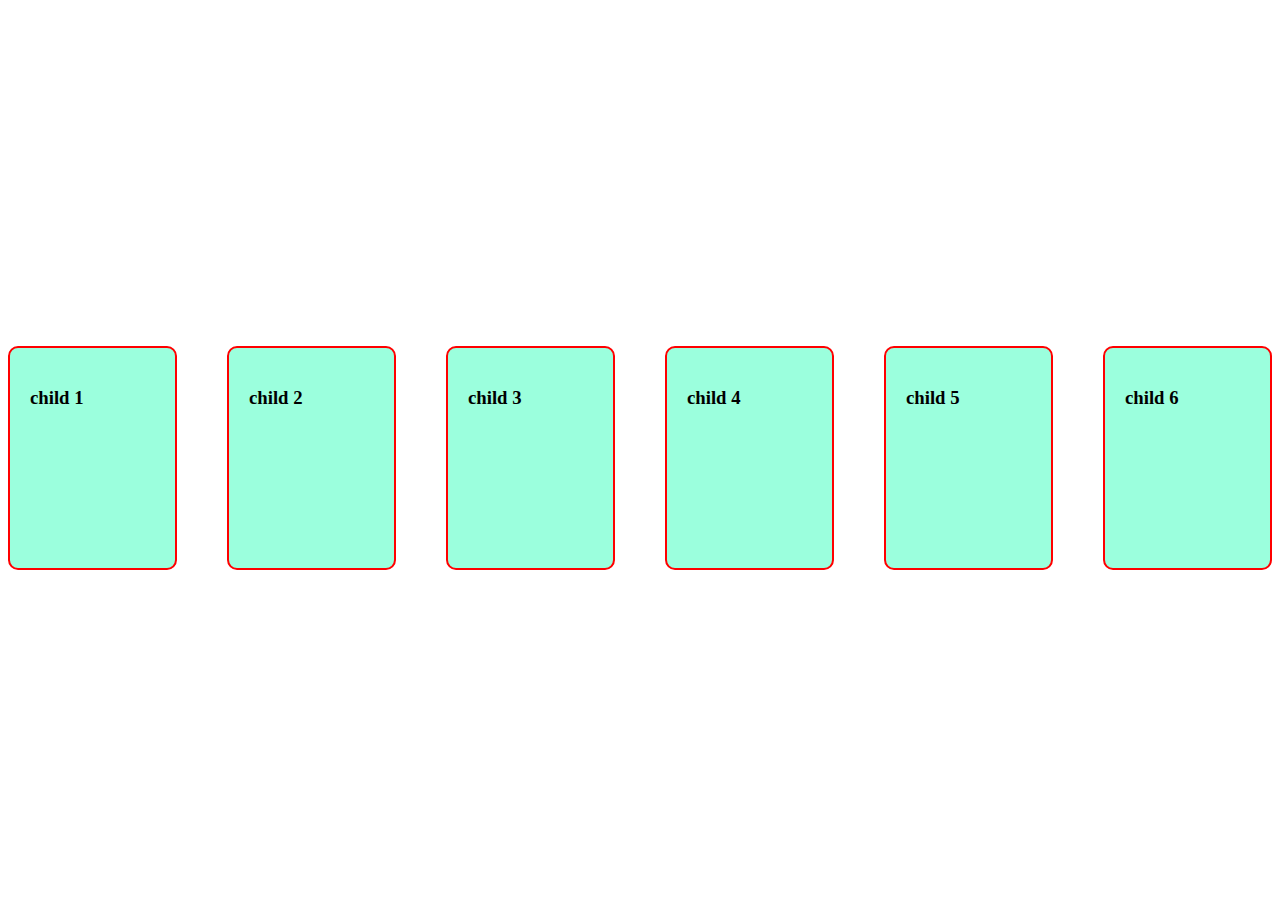
<file: flex.html>
<!DOCTYPE html>
<html lang="en">
<head>
    <meta charset="UTF-8">
    <meta name="viewport" content="width=device-width, initial-scale=1.0">
    <title>FLEXBOX</title>
    <style>
       .child{

        border : 2px solid #ff0000;
        background-color: #7fffd4c8;
        background-position: 10px;
        border-radius: 10px;
        padding: 20px;
        width: 600px;
        height: 20vh;
        
        }
        .parent{
            display:flex;
            justify-content:space-around;
            align-items:center;
            height: 100vh;
            gap: 50px;
            flex-direction:row;
            
           /* flex-wrap: wrap;*/
        }
         </style>
</head>
<body>
    <div class ="parent">
        <div class ="child">
            <h3>child 1</h3>
        </div>
        <div class ="child">
            <h3>child 2</h3>
        </div>
        <div class ="child">
            <h3>child 3</h3>
        </div>
        <div class ="child">
            <h3>child 4</h3>
        </div>
        <div class ="child">
            <h3>child 5</h3>
        </div>
        <div class ="child">
            <h3>child  6</h3>
        </div>

    </div> 
</body>
</html>
</file>
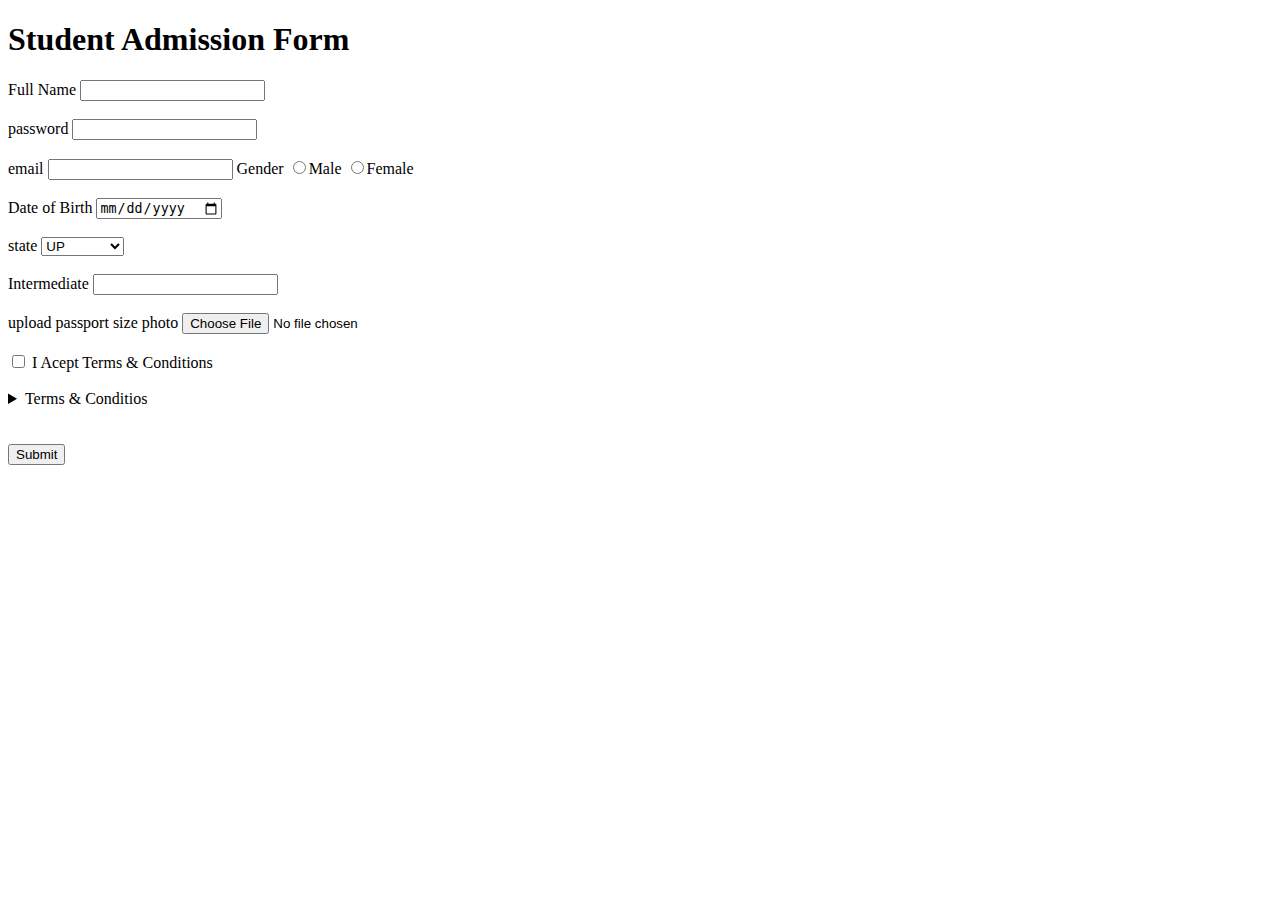
<file: form.html>
<!DOCTYPE html>
<html lang="en">

<head>
    <meta charset="UTF-8">
    <meta name="viewport" content="width=device-width, initial-scale=1.0">
    <title>Student Admission Form </title>
</head>

<body>
    <h1>Student Admission Form </h1>
    <form>
        <label> Full Name </label>
        <input type="text" required minlength="5">
        <br><br>
        <label> password </label>
        <input type="password">
        <br><br>
        <label for="">email</label>
        <input type="email" required>

        <label> Gender</label>
        <input type="radio" name="Gender">Male
        <input type="radio" name="Gender">Female
        <br><br>
        <label> Date of Birth </label>
        <input type="date">
        <br><br>
        <label>state</label>
        <select>
            <option> UP </option>
            <option> Delhi </option>
            <option> MP </option>
            <option> Assam </option>
            <option> Bihar </option>
            <option> Chennai </option>
            <option> Tamilnadu</option>
        </select>
        <br><br>
        <label>
            Intermediate
        </label>
        <input type="text" list="Board">
        <datalist id="Board">
            <option>CBSE Board </option>
            <option>ISC Board </option>
            <option> UP Board </option>
            <option> Bihar Board </option>
        </datalist>
        <br><br>
        <label for="">
            upload passport size photo
        </label>
        <input type="file" >
        <br><br>
        <input type="checkbox" required>
        <label for=""> I Acept Terms & Conditions </label>
    



        <br><br>
        <details>
            <summary>Terms & Conditios</summary>
            <p>Lorem ipsum dolor sit amet consectetur adipisicing elit. Quibusdam sunt ratione, dicta harum odio quis
                animi quo, exercitationem corrupti minima ab quod quaerat natus delectus. Obcaecati voluptatum, debitis
                recusandae repellendus deserunt nulla perspiciatis voluptates eaque ipsum sapiente architecto similique,
                possimus beatae error eveniet distinctio voluptatem? Laboriosam, modi. Commodi, veniam doloremque?</p>
        </details>
        <br><br>
        <button>Submit</button>
    </form>

</body>

</html>
</file>
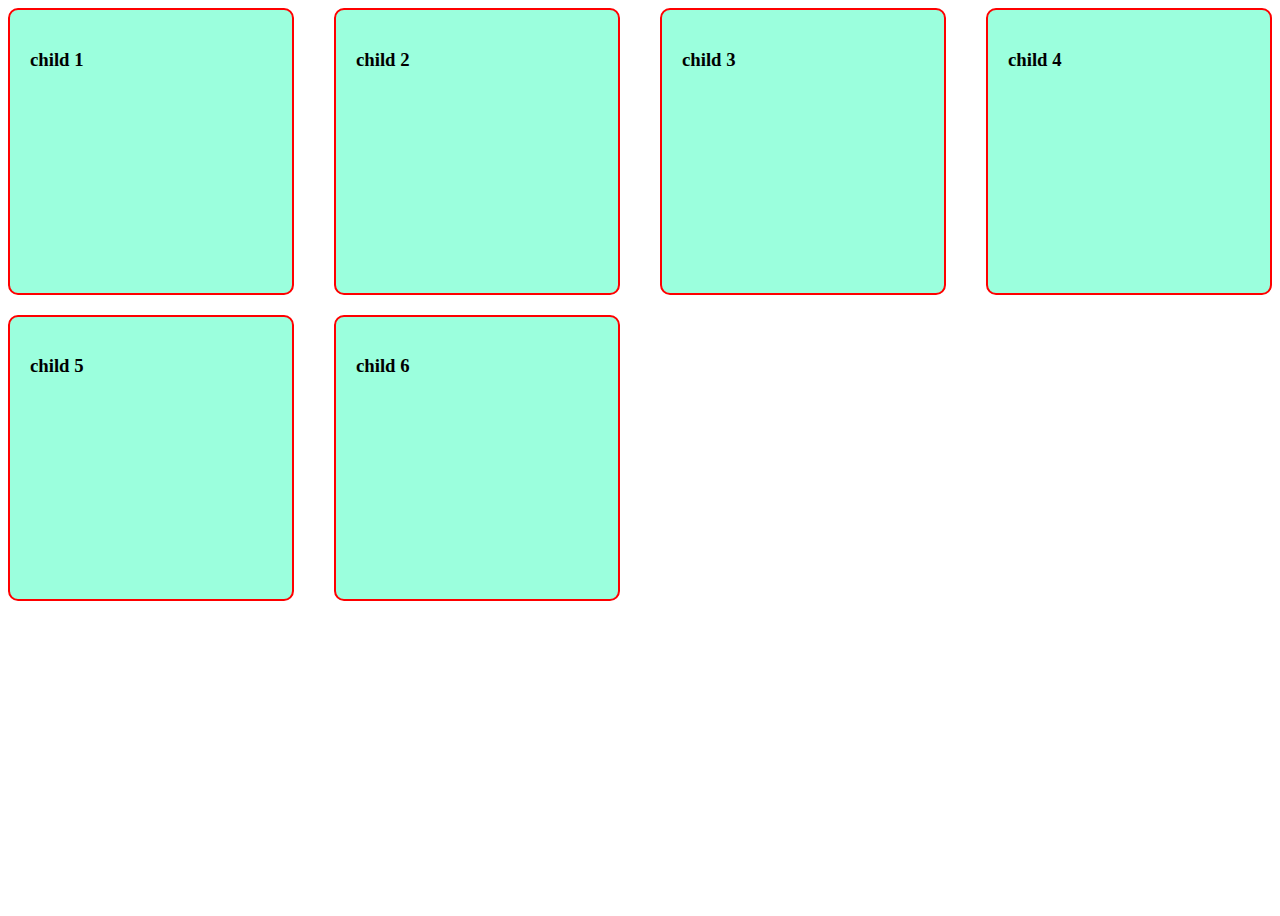
<file: grid.html>
<!DOCTYPE html>
<html lang="en">
<head>
    <meta charset="UTF-8">
    <meta name="viewport" content="width=device-width, initial-scale=1.0">
    <title>GRIDLAYOUT</title>
</head>
<style>
    .parent{
        display: grid;
       /* grid-template-columns: 200px 300px 150px;*/
       
        grid-template-columns: repeat(4,1fr);
        grid-template-rows: 1fr 1fr 1fr;
        column-gap: 40px;
        row-gap: 20px;
        height: 100vh;
    }
    @media screen and (max-width:1200px)     
    {
        .parent {
            grid-template-columns: 1fr 1fr;

        }        
    }
    @media screen and (max-width :800px) 
    {
        .parent {
            grid-template-columns: 100%;

        }        
    }
    .child{
        border : 2px solid #ff0000;
        background-color: #7fffd4c8;
        border-radius: 10px;
        padding: 20px;

    }
    
</style>
<body>
    <div class ="parent">
        <div class ="child">
            <h3>child 1</h3>
        </div>
        <div class ="child">
            <h3>child 2</h3>
        </div>
        <div class ="child">
            <h3>child 3</h3>
        </div>
        <div class ="child">
            <h3>child 4</h3>
        </div>
        <div class ="child">
            <h3>child 5</h3>
        </div>
        <div class ="child">
            <h3>child  6</h3>
        </div>
    </div>
</body>
</html>
</file>
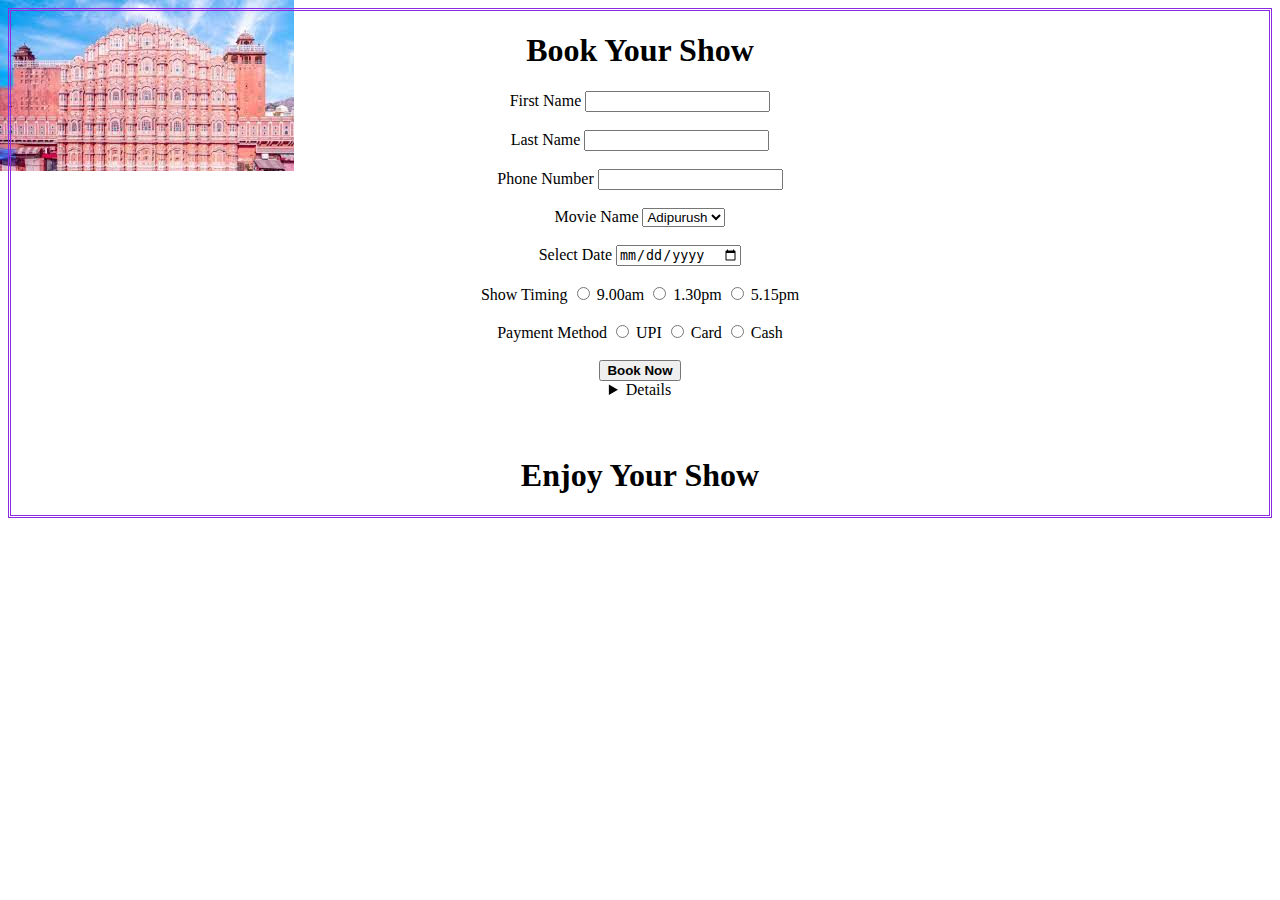
<file: moviebookingform.html>
<!DOCTYPE html>
<html lang="en">
<head>
    <meta charset="UTF-8">
    <meta name="viewport" content="width=device-width, initial-scale=1.0">
    <title>Movie Ticket Booking Form </title>
    <link rel="stylesheet" href="style.css">
</head>
<body class="external">
    <h1>Book Your Show </h1>
<form>
       <label> First Name </label>
       <input type="text">
       <br><br>
       <label> Last Name </label>
       <input type="text">
       <br><br>
       <label>Phone Number</label>
       <input type="number">
       <br><br>
       <label> Movie Name </label>
       <select>
        <option>Adipurush</option>
        <option>Sholay</option>
        <option>Gadar</option>
       </select>
       <br><br>
       <label> Select Date</label>
       <input type="date">
       <br><br>
       <label>Show Timing</label>
       <input type="radio" name=" Show Timing "> 9.00am
       <input type="radio" name=" Show Timing "> 1.30pm
       <input type="radio" name=" Show Timing "> 5.15pm
       <br><br>
       <label>Payment Method</label>
       <input type="radio" name="Payment Method"> UPI
       <input type="radio" name="Payment Method"> Card
       <input type="radio" name="Payment Method"> Cash
       <br><br>
       <button><b>Book Now</b></button>
       <details>
        <h3>Terms & Conditions</h3>
        <br>
        <ol>
            <li>throw trash in trashcan</li>
            <li>keep your phone silent</li>
            <li>bring your adharcard for verification </li>
            <li>,etc.</li>

        </ol>
        <br>
        
       </details>
       <br><br>
       <h1>Enjoy Your Show</h1>



</form>

</body>
</html>
</file>
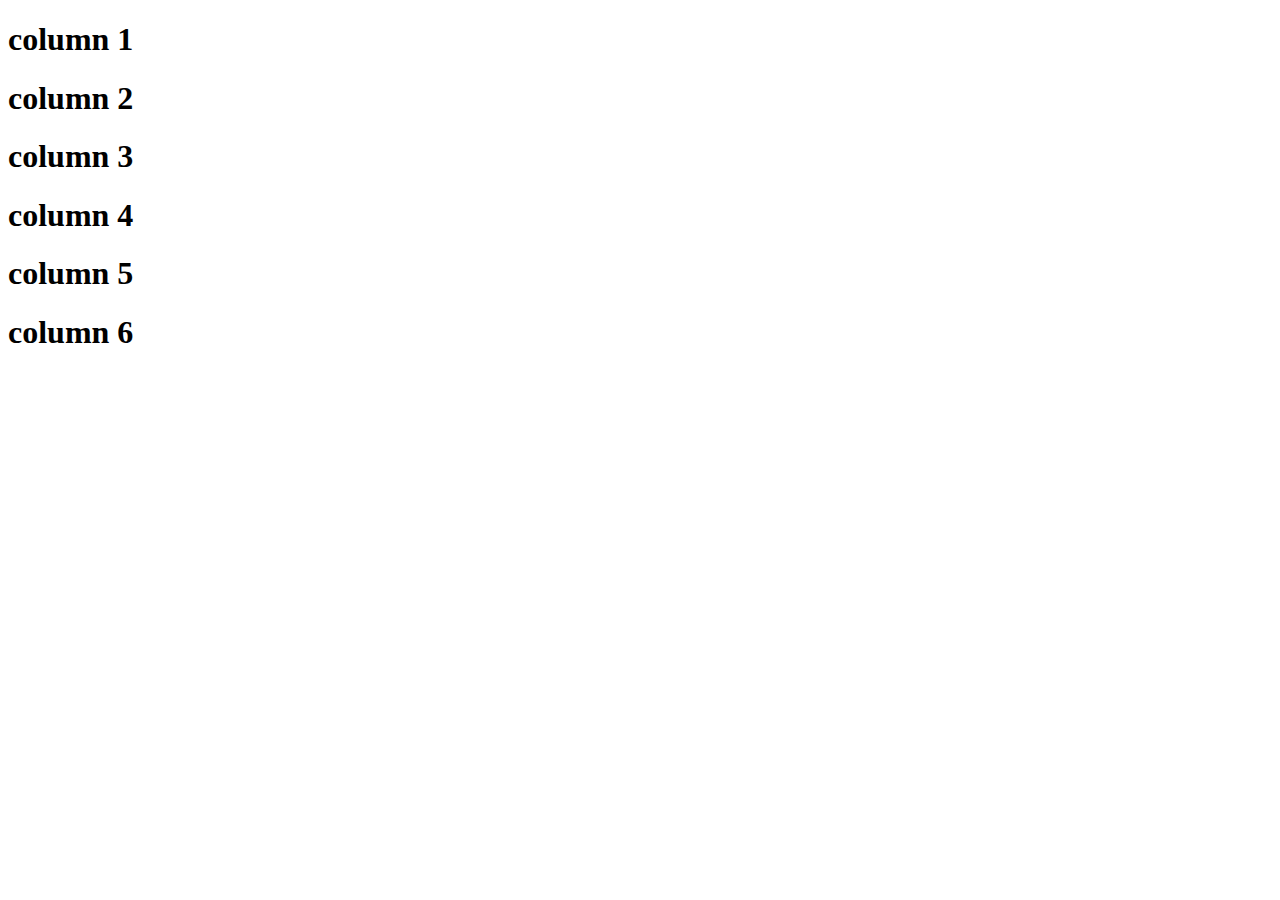
<file: usingbootstrap copy.html>
<!doctype html>
<html lang="en">
  <head>
    <meta charset="utf-8">
    <meta name="viewport" content="width=device-width, initial-scale=1">
    <title>Bootstrap demo</title>
    <link href="https://cdn.jsdelivr.net/npm/bootstrap@5.3.0/dist/css/bootstrap.min.css" rel="stylesheet" integrity="sha384-9ndCyUaIbzAi2FUVXJi0CjmCapSmO7SnpJef0486qhLnuZ2cdeRhO02iuK6FUUVM" crossorigin="anonymous">
  </head>
  <div>
    <div class="row text-white">
      <div class ="col-sm-6  col-md-4 col-lg-3 bg-primary">
      <h1>column 1</h1>
    </div>
    <div class =" col-sm-6 col-md-4 col-lg-3 bg-dark">
      <h1>column 2</h1>
    </div>
 
    <div class ="col-sm-6  col-md-4 col-lg-3 bg-warning">
    <h1>column 3</h1>
  </div>
 
    <div class ="col-sm-6  col-md-4   col-lg-3 bg-danger">
    <h1>column 4</h1>
  </div>

    <div class =" col-sm-6 col-md-4 col-lg-3 bg-success">
    <h1>column 5</h1>
  </div>
 
    <div class =" col-sm-6 col-md-4 col-lg-3 bg-secondary">
    <h1>column 6</h1>
  </div>
  </div>

    <script src="https://cdn.jsdelivr.net/npm/bootstrap@5.3.0/dist/js/bootstrap.bundle.min.js" integrity="sha384-geWF76RCwLtnZ8qwWowPQNguL3RmwHVBC9FhGdlKrxdiJJigb/j/68SIy3Te4Bkz" crossorigin="anonymous"></script>
  </body>
</html>
</file>
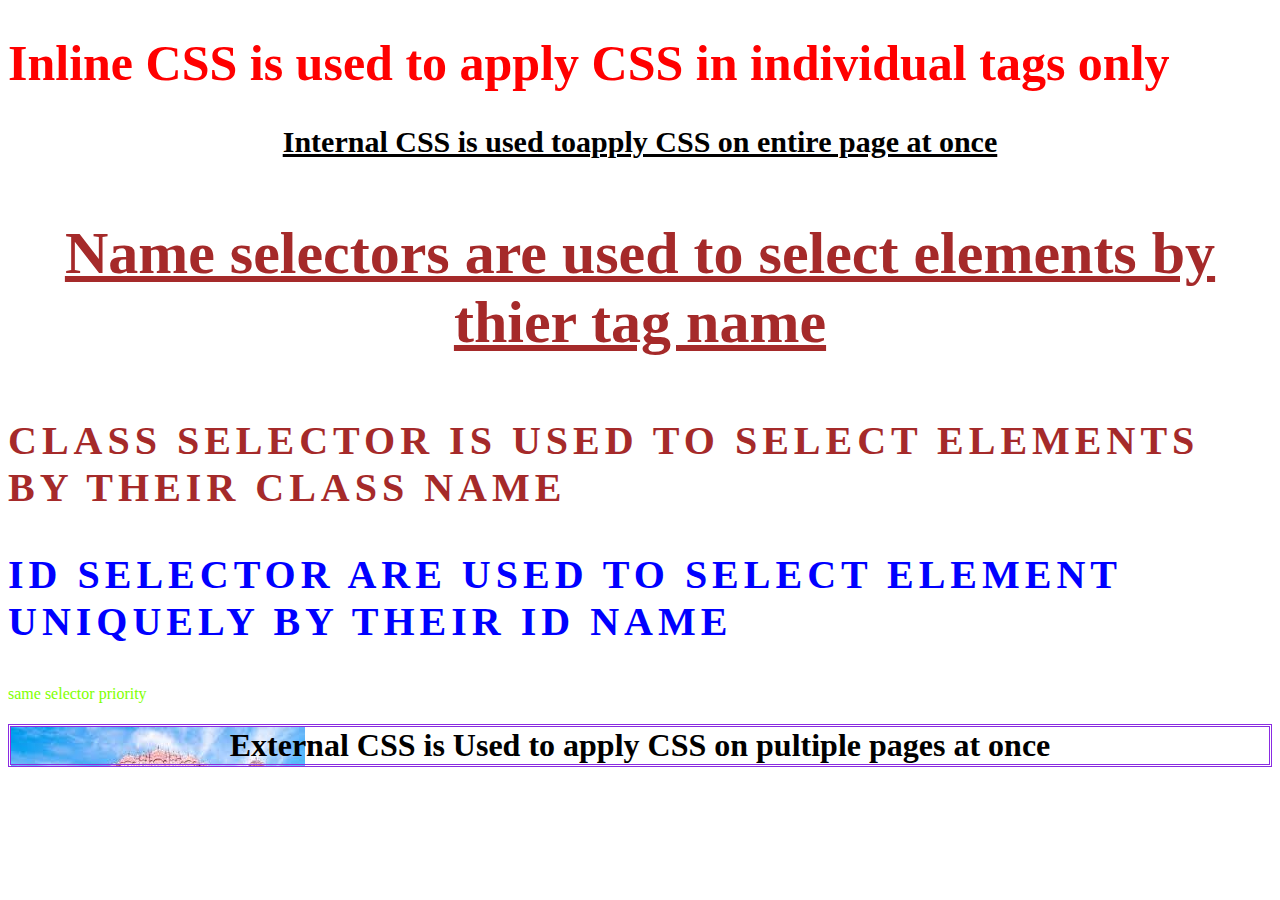
<file: usingcss.html>
<!DOCTYPE html>
<html lang="en">
<head>
    <meta charset="UTF-8">
    <meta name="viewport" content="width=device-width, initial-scale=1.0">
    <title> Types of CSS </title>
    <style>
        h3{
            text-decoration: underline;
            text-align: center;
            font-size: 30px;
        }
        .myclass{
            color: brown !important;
            font-size: 60px;
        }
        #myid{
             color: blue;
             letter-spacing: 5px;
             font-size: 40px;
             text-transform: uppercase;
             font-weight: bold;
        }
        .class1{
            color: blueviolet;
        }
        .class2{
            color: chartreuse;
        }
    </style>
    <link rel="stylesheet" href="style.css">
</head>
<body>
    <h1 style="color: red; font-size: 50px;">Inline CSS is used to apply CSS in individual tags only </h1>
    <h3> Internal CSS is used toapply CSS on entire page at once </h3>
    <h3 class="myclass"> Name selectors are used to select elements by thier tag name </h3>
    <p class="myclass " id="myid" style="color: rgb(6, 51, 51);"> class selector is used to select elements by their class name </p>
    <p id="myid"> ID selector are used to select element uniquely by their ID name </p> 
    <p class="class1 class2">same selector priority </p>

    <h1 class="external"> External CSS is Used to apply CSS on pultiple pages at once </h1>




</body>
</html>
</file>
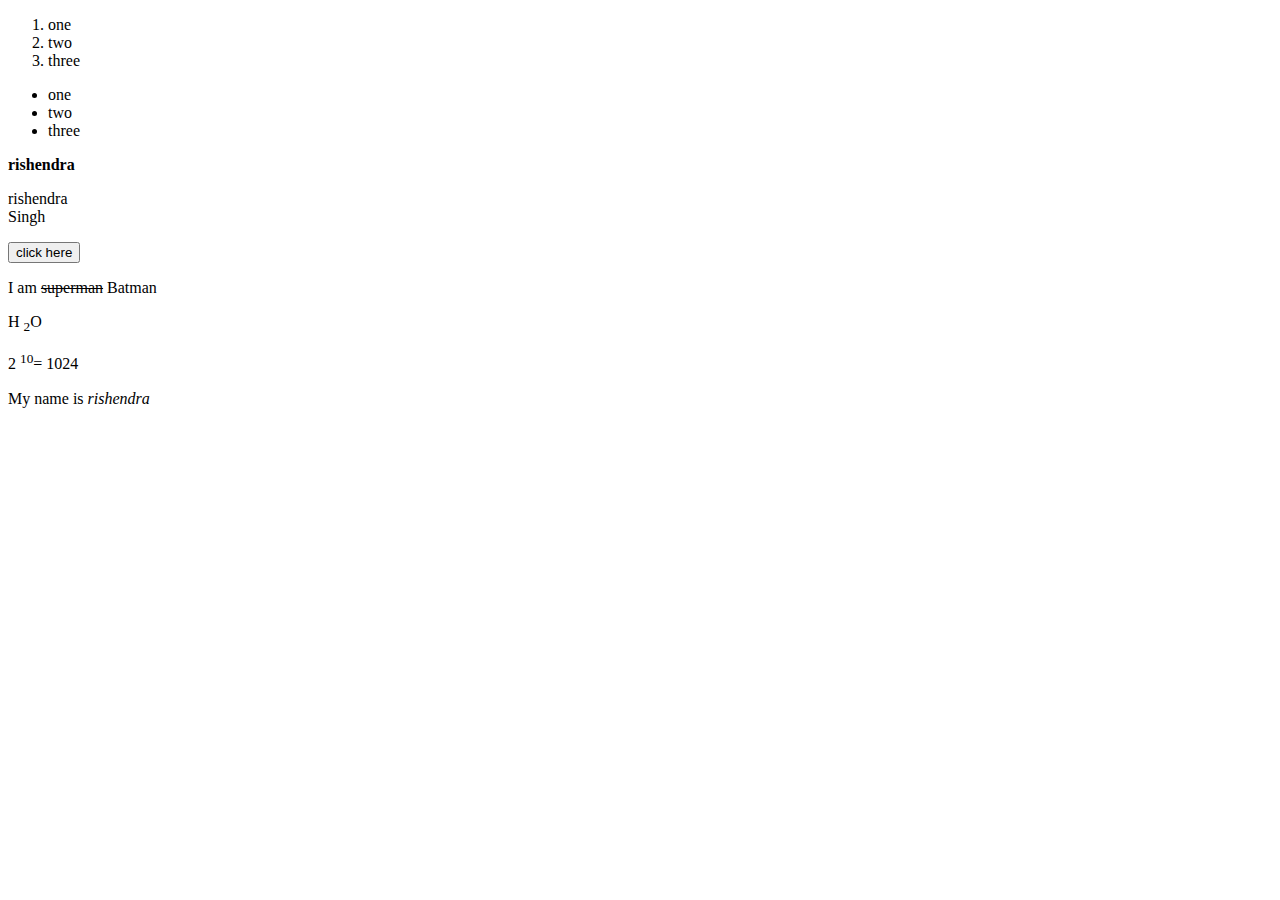
<file: work16july.html>
<!DOCTYPE html>
<html lang="en">
<head>
    <meta charset="UTF-8">
    <meta name="viewport" content="width=ol
    , initial-scale=1.0">
    <title>Document</title>
</head>
<body>
    <ol><li> one </li>
    <li> two </li>
<li>three</li>
</ol>

<ul>
<li>one</li>
<li>two</li>
<li>three</li>
</ul>

<b>rishendra</b>

<p>rishendra<br> Singh 
</p>
<button>click here</button>

<p>I am <del>superman</del> Batman</p>

<p>H <sub>2</sub>O</p>
<p>2 <sup>10</sup>= 1024</p>
<p> My name is <em>rishendra</em></p>
</body>
</html>
</file>
<file: style.css>
.external{
    border: 3px double blueviolet;
    background-image: url([data-uri]);
    background-repeat: no-repeat;
    background-size: 2000px 400;
    text-align: center;
}
</file>
